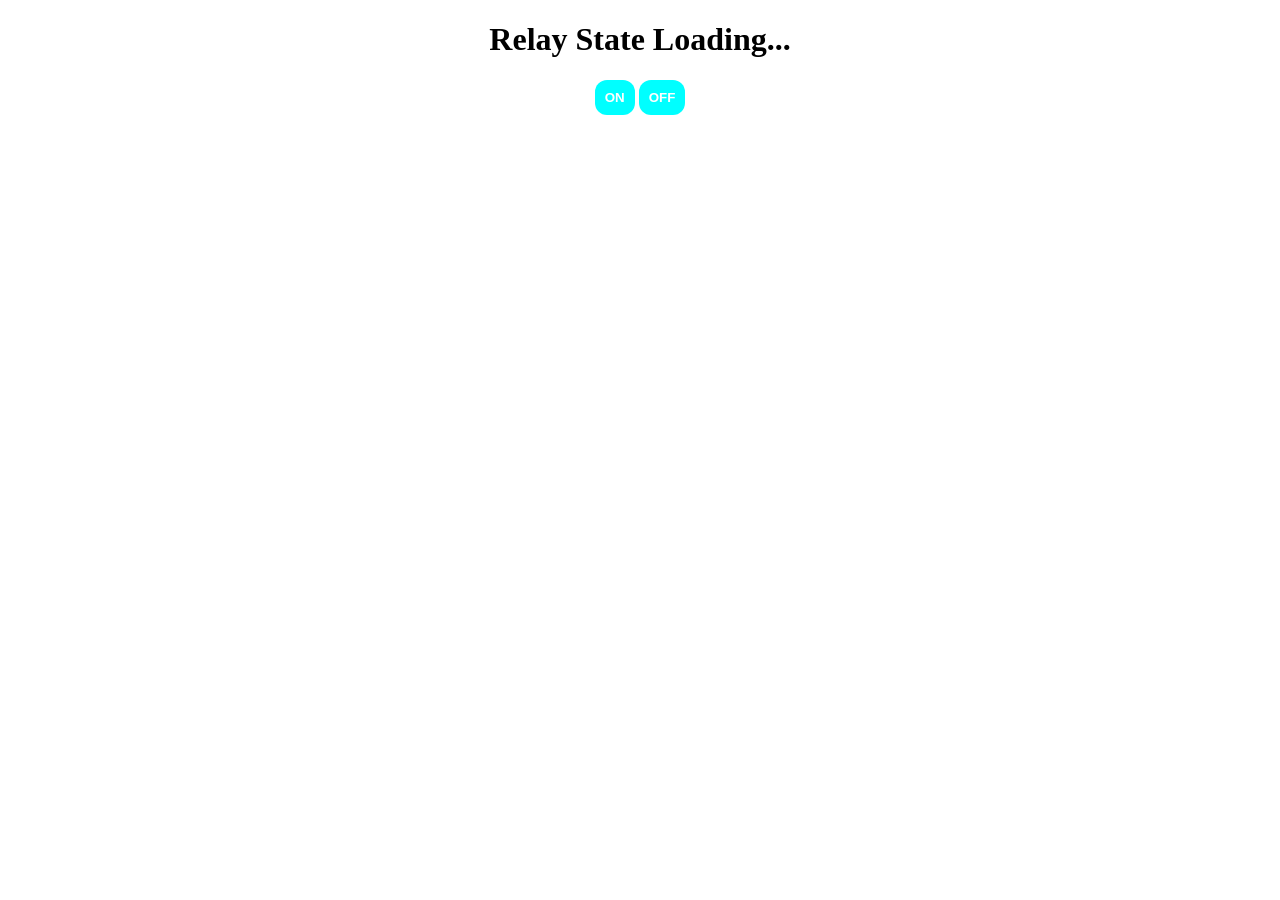
<file: rlyState.html>
<!DOCTYPE html>
<html>

<head>
    <title>Firebase Relay Control</title>
    <style>
        body {
            text-align: center;
        }

        #btn {
            background-color: aqua;
            color: white;
            font-weight: bold;
            border-radius: 12px;
            padding: 10px;
            border: none;
            cursor: pointer;
        }

        #btn:hover {
            background-color: beige;
            color: rgb(32, 29, 29);
        }
    </style>
</head>

<body>

    <h1 id="state">Relay State Loading...</h1>

    <button id="btn" onclick="turnOFF()">ON</button>
    <button id="btn" onclick="turnON()">OFF</button>

    <script>

        const url = "https://firstesp32project-7b0e1-default-rtdb.asia-southeast1.firebasedatabase.app/relay/state.json";

        // Read current state
        function getState() {

            fetch(url)

                .then(response => response.json())

                .then(data => {

                    document.getElementById("state").innerHTML =
                        "Relay State = " + data;

                    console.log(data);

                });

        }

        // Set state = 1
        function turnON() {

            fetch(url, {

                method: "PUT",

                headers: {
                    "Content-Type": "application/json"
                },

                body: JSON.stringify(1)

            })

                .then(() => {
                    getState();
                });

        }

        // Set state = 0
        function turnOFF() {

            fetch(url, {

                method: "PUT",

                headers: {
                    "Content-Type": "application/json"
                },

                body: JSON.stringify(0)

            })

                .then(() => {
                    getState();
                });

        }

        // Load current state when page opens
        getState();

    </script>

</body>

</html>
</file>
